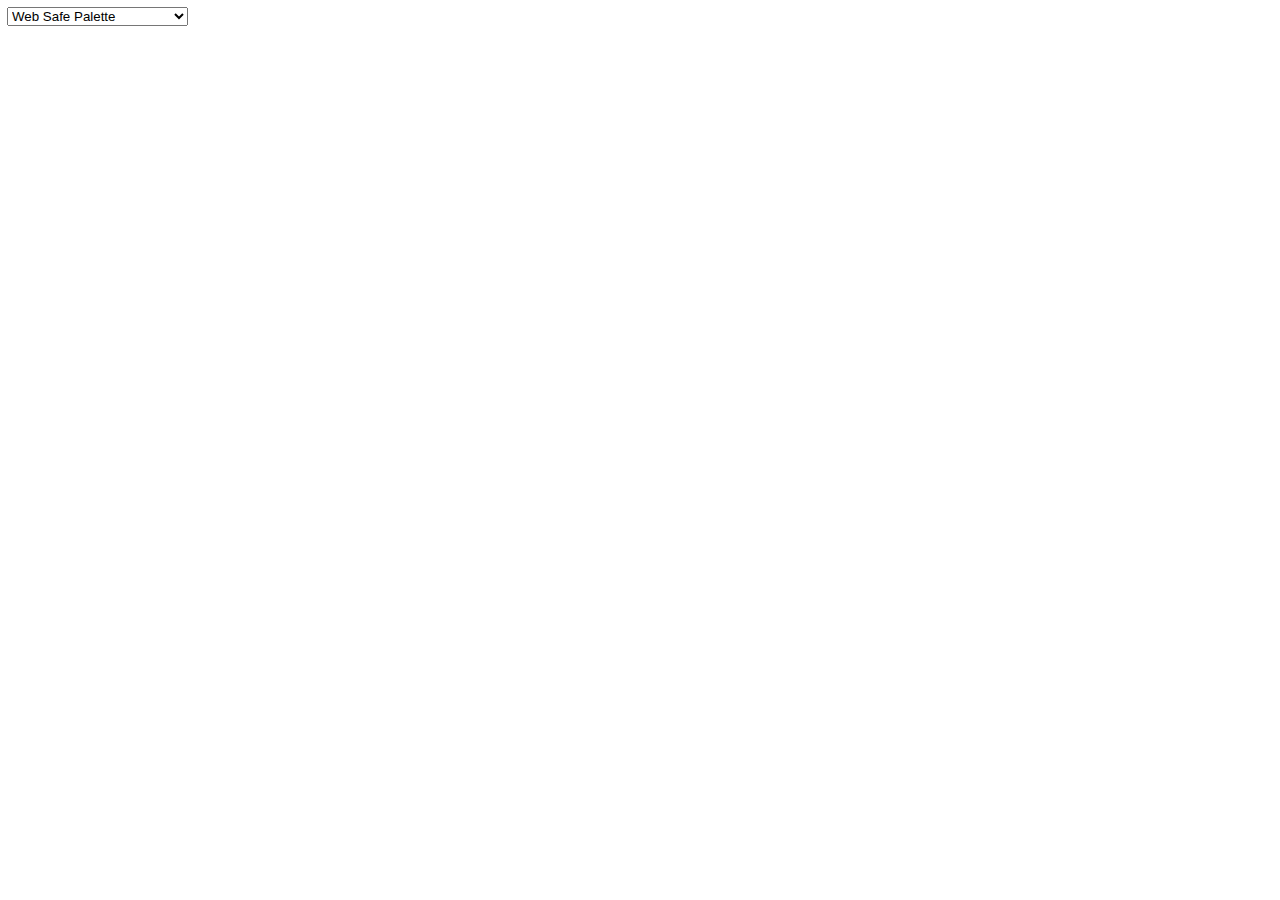
<file: admin/js/picker.html>
<!--
Title: Tigra Color Picker
URL: http://www.softcomplex.com/products/tigra_color_picker/
Version: 1.1
Date: 06/26/2003 (mm/dd/yyyy)
Note: Permission given to use this script in ANY kind of applications if
   header lines are left unchanged.
Note: Script consists of two files: picker.js and picker.html
-->

<html>
<head>
	<title>Tigra Color Picker</title>
	<style>
		.bd { border : 1px inset InactiveBorder; }
		.s  { width:181 }
	</style>
</head>
<body leftmargin="5" topmargin="5" marginheight="5" marginwidth="5" onload="P.C(P.initPalette)">
<table cellpadding=0 cellspacing=2 border=0 width=184>
<form>
<tr><td align="center">
<select name="type" onchange="P.C(this.selectedIndex)" class="s">
	<option>Web Safe Palette</option>
	<option>Windows System Palette</option>
	<option>Grey Scale Palette</option>
</select>
</td></tr>
<tr><td align="center">
<script language="JavaScript">
	var P = opener.TCP;
	onload = "P.show(P.initPalette)";
	document.forms[0].elements[0].selectedIndex = P.initPalette;
	P.draw(window, document);
</script>
</td></tr>
</form>
</table>
</body>
</html>
</file>
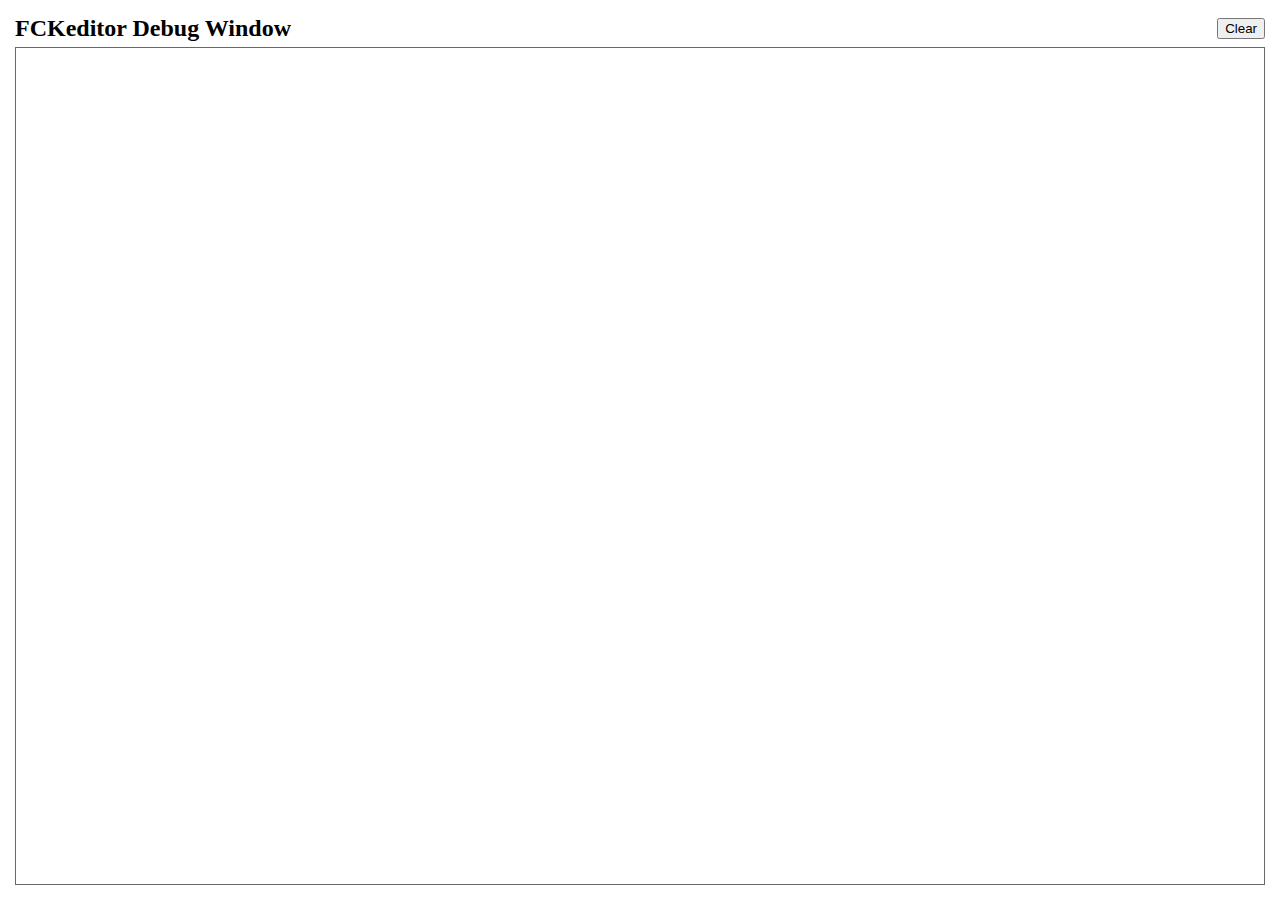
<file: admin/fckeditor/editor/fckdebug.html>
<!--
 * FCKeditor - The text editor for internet
 * Copyright (C) 2003-2005 Frederico Caldeira Knabben
 * 
 * Licensed under the terms of the GNU Lesser General Public License:
 * 		http://www.opensource.org/licenses/lgpl-license.php
 * 
 * For further information visit:
 * 		http://www.fckeditor.net/
 * 
 * File Name: fckdebug.html
 * 	This is the Debug window.
 * 	It automatically popups if the Debug = true in the configuration file.
 * 
 * File Authors:
 * 		Frederico Caldeira Knabben (fredck@fckeditor.net)
-->
<!DOCTYPE HTML PUBLIC "-//W3C//DTD HTML 4.0 Transitional//EN">
<html>
	<head>
		<meta name="ROBOTS" content="NOINDEX, NOFOLLOW">
		<title>FCKeditor Debug Window</title>
		<script type="text/javascript">

var oWindow ;
var oDiv ;

if ( !window.FCKMessages )
	window.FCKMessages = new Array() ;

function Initialize()
{
	oWindow = window.frames[ 'eOutput' ]
	oWindow.document.open() ;
	oWindow.document.write( '<div id="divMsg"></div>' ) ;
	oWindow.document.close() ;
	oDiv	= oWindow.document.getElementById('divMsg') ;
}

function Output( message, color )
{
	if ( color )
		message = '<font color="' + color + '">' + message + '</font>' ;
		
	window.FCKMessages[ window.FCKMessages.length ] = message ;
	StartTimer() ;
}

function StartTimer()
{
	window.setTimeout( 'CheckMessages()', 100 ) ;
}

function CheckMessages()
{
	if ( window.FCKMessages.length > 0 )
	{
		// Get the first item in the queue
		var sMessage = window.FCKMessages[0] ;
		
		// Removes the first item from the queue
		var oTempArray = new Array() ;
		for ( i = 1 ; i < window.FCKMessages.length ; i++ )
			oTempArray[ i - 1 ] = window.FCKMessages[ i ] ;
		window.FCKMessages = oTempArray ;
		
		var d = new Date() ;
		var sTime = 
			( d.getHours() + 100 + '' ).substr( 1,2 ) + ':' + 
			( d.getMinutes() + 100 + '' ).substr( 1,2 ) + ':' + 
			( d.getSeconds() + 100 + '' ).substr( 1,2 ) + ':' + 
			( d.getMilliseconds() + 1000 + '' ).substr( 1,3 ) ;

		var oMsgDiv = oWindow.document.createElement( 'div' ) ;
		oMsgDiv.innerHTML = sTime + ': <b>' + sMessage + '</b>' ;
		oDiv.appendChild( oMsgDiv ) ;
		oMsgDiv.scrollIntoView() ;
	}
}

function Clear()
{
	oDiv.innerHTML = '' ;
}
		</script>
	</head>
	<body onload="Initialize();" bottomMargin="10" leftMargin="10" topMargin="10" rightMargin="10">
		<TABLE height="100%" cellSpacing="5" cellPadding="0" width="100%" border="0">
			<TR>
				<TD>
					<TABLE cellSpacing="0" cellPadding="0" width="100%" border="0">
						<TR>
							<TD><FONT size="+2"><STRONG>FCKeditor Debug Window</STRONG></FONT></TD>
							<TD align="right"><INPUT type="button" value="Clear" onclick="Clear();"></TD>
						</TR>
					</TABLE>
				</TD>
			</TR>
			<TR>
				<TD height="100%" style="BORDER-RIGHT: #696969 1px solid; BORDER-TOP: #696969 1px solid; BORDER-LEFT: #696969 1px solid; BORDER-BOTTOM: #696969 1px solid">
					<iframe id="eOutput" name="eOutput" width="100%" height="100%" scrolling="auto" src="fckblank.html" frameborder="no"></iframe>
				</TD>
			</TR>
		</TABLE>
	</body>
</html>
</file>
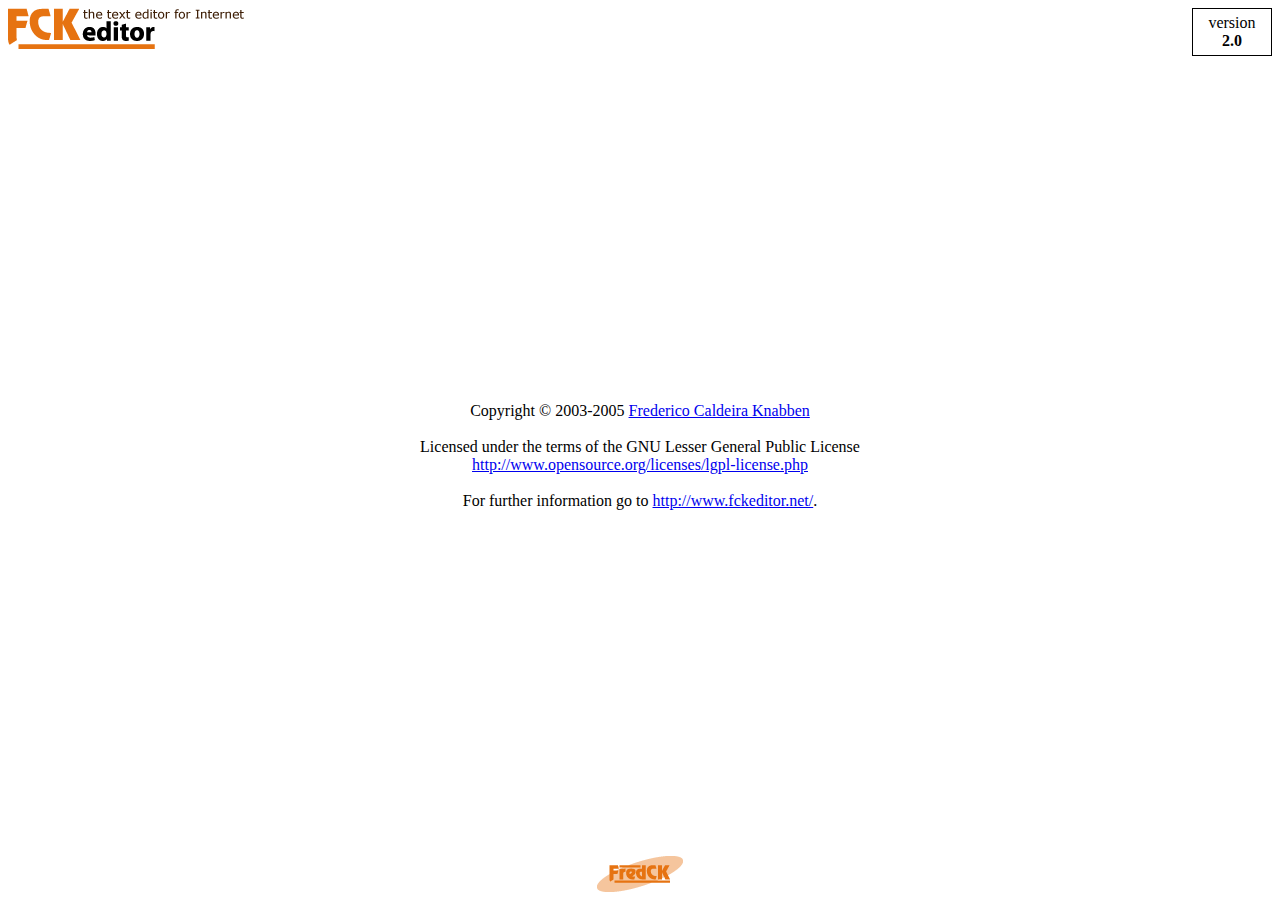
<file: admin/fckeditor/editor/dialog/fck_about.html>
<!DOCTYPE HTML PUBLIC "-//W3C//DTD HTML 4.0 Transitional//EN">
<!--
 * FCKeditor - The text editor for internet
 * Copyright (C) 2003-2005 Frederico Caldeira Knabben
 * 
 * Licensed under the terms of the GNU Lesser General Public License:
 * 		http://www.opensource.org/licenses/lgpl-license.php
 * 
 * For further information visit:
 * 		http://www.fckeditor.net/
 * 
 * File Name: fck_about.html
 * 	"About" dialog window.
 * 
 * File Authors:
 * 		Frederico Caldeira Knabben (fredck@fckeditor.net)
-->
<html>
	<head>
		<meta http-equiv="Content-Type" content="text/html; charset=utf-8">
		<meta name="robots" content="noindex, nofollow">
		<script src="common/fck_dialog_common.js" type="text/javascript"></script>
		<script language="javascript">

var oEditor = window.parent.InnerDialogLoaded() ;
var FCKLang	= oEditor.FCKLang ;

window.parent.AddTab( 'About', FCKLang.DlgAboutAboutTab ) ;
window.parent.AddTab( 'BrowserInfo', FCKLang.DlgAboutBrowserInfoTab ) ;

// Function called when a dialog tag is selected.
function OnDialogTabChange( tabCode )
{
	ShowE('divAbout', ( tabCode == 'About' ) ) ;
	ShowE('divInfo'	, ( tabCode == 'BrowserInfo' ) ) ;
}

function SendEMail()
{
	var eMail = 'mailto:' ;
	eMail += 'fredck' ;
	eMail += '@' ;
	eMail += 'fckeditor' ;
	eMail += '.' ;
	eMail += 'net' ;

	window.location = eMail ;
}

window.onload = function()
{
	// Translate the dialog box texts.
	oEditor.FCKLanguageManager.TranslatePage(document) ;

	window.parent.SetAutoSize( true ) ;
}

		</script>
	</head>
	<body scroll="no" style="OVERFLOW: hidden">
		<div id="divAbout">
			<table cellpadding="0" cellspacing="0" border="0" width="100%" height="100%">
				<tr>
					<td>
						<img alt="" src="fck_about/logo_fckeditor.gif" width="236" height="41" align="left">
						<table width="80" border="0" cellspacing="0" cellpadding="5" bgcolor="#ffffff" align="right">
							<tr>
								<td align="center" style="BORDER-RIGHT: #000000 1px solid; BORDER-TOP: #000000 1px solid; BORDER-LEFT: #000000 1px solid; BORDER-BOTTOM: #000000 1px solid">
									<span fckLang="DlgAboutVersion">version</span>
									<br>
									<b>2.0</b></td>
							</tr>
						</table>
					</td>
				</tr>
				<tr height="100%">
					<td align="center">
						Copyright &copy; 2003-2005 <a href="#" onclick="SendEMail();">Frederico Caldeira 
							Knabben</a>
						<br>
						<br>
						<span fckLang="DlgAboutLicense">Licensed under the terms of the GNU Lesser General 
							Public License</span>
						<br>
						<a href="http://www.opensource.org/licenses/lgpl-license.php" target="_blank">http://www.opensource.org/licenses/lgpl-license.php</a>
						<br>
						<br>
						<span fckLang="DlgAboutInfo">For further information go to</span> <a href="http://www.fckeditor.net/" target="_blank">
							http://www.fckeditor.net/</a>.
					</td>
				</tr>
				<tr>
					<td align="center">
						<img alt="" src="fck_about/logo_fredck.gif" width="87" height="36">
					</td>
				</tr>
			</table>
		</div>
		<div id="divInfo" style="DISPLAY: none" dir="ltr">
			<table align="center" width="80%" border="0">
				<tr>
					<td>
						<script language="javascript">
<!--
document.write( '<b>User Agent</b><br>' + window.navigator.userAgent + '<br><br>' ) ;
document.write( '<b>Browser</b><br>' + window.navigator.appName + ' ' + window.navigator.appVersion + '<br><br>' ) ;
document.write( '<b>Platform</b><br>' + window.navigator.platform + '<br><br>' ) ;

var sUserLang = '?' ;

if ( window.navigator.language )
	sUserLang = window.navigator.language.toLowerCase() ;
else if ( window.navigator.userLanguage )
	sUserLang = window.navigator.userLanguage.toLowerCase() ;

document.write( '<b>User Language</b><br>' + sUserLang ) ;
//-->
						</script>
					</td>
				</tr>
			</table>
		</div>
	</body>
</html>
</file>
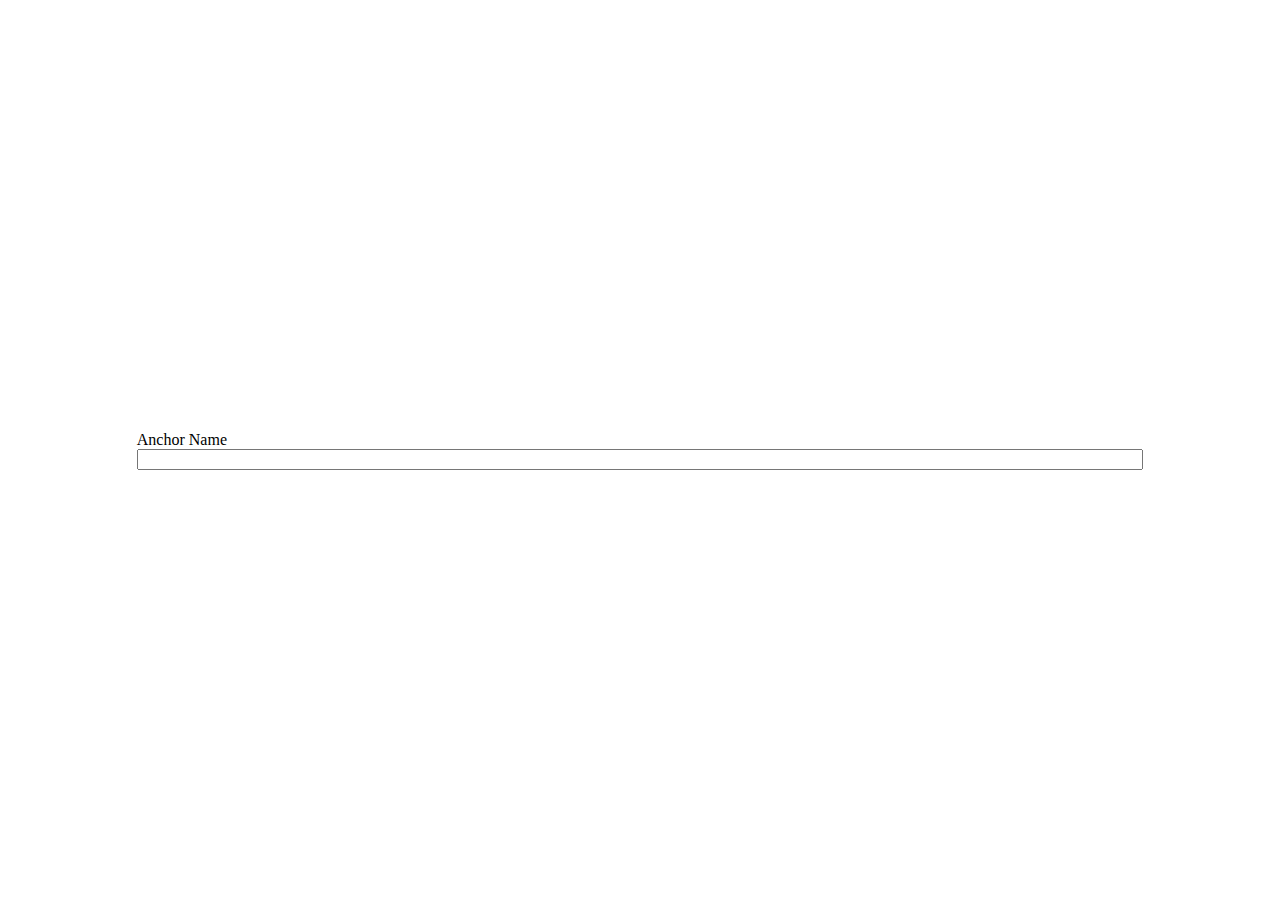
<file: admin/fckeditor/editor/dialog/fck_anchor.html>
<!DOCTYPE HTML PUBLIC "-//W3C//DTD HTML 4.0 Transitional//EN" >
<!--
 * FCKeditor - The text editor for internet
 * Copyright (C) 2003-2005 Frederico Caldeira Knabben
 * 
 * Licensed under the terms of the GNU Lesser General Public License:
 * 		http://www.opensource.org/licenses/lgpl-license.php
 * 
 * For further information visit:
 * 		http://www.fckeditor.net/
 * 
 * File Name: fck_anchor.html
 * 	Anchor dialog window.
 * 
 * File Authors:
 * 		Frederico Caldeira Knabben (fredck@fckeditor.net)
-->
<html>
	<head>
		<title>Anchor Properties</title>
		<meta http-equiv="Content-Type" content="text/html; charset=utf-8">
		<meta content="noindex, nofollow" name="robots">
		<script src="common/fck_dialog_common.js" type="text/javascript"></script>
		<script type="text/javascript">

var oEditor	= window.parent.InnerDialogLoaded() ;
var FCK		= oEditor.FCK ;

// Gets the document DOM
var oDOM = oEditor.FCK.EditorDocument ;

var oFakeImage = FCK.Selection.GetSelectedElement() ;
var oAnchor ;

if ( oFakeImage )
{
	if ( oFakeImage.tagName == 'IMG' && oFakeImage.getAttribute('_fckanchor') )
		oAnchor = FCK.GetRealElement( oFakeImage ) ;
	else
		oFakeImage = null ;
}

window.onload = function()
{
	// First of all, translate the dialog box texts
	oEditor.FCKLanguageManager.TranslatePage(document) ;

	if ( oAnchor )
		GetE('txtName').value = oAnchor.name ;
	else
		oAnchor = null ;

	window.parent.SetOkButton( true ) ;
}

function Ok()
{
	if ( GetE('txtName').value.length == 0 )
	{
		alert( oEditor.FCKLang.DlgAnchorErrorName ) ;
		return false ;
	}
	
	oEditor.FCKUndo.SaveUndoStep() ;
	
	oAnchor		= FCK.EditorDocument.createElement( 'DIV' ) ;
	oAnchor.innerHTML = '<a name="' + GetE('txtName').value + '"><\/a>' ;
	oAnchor = oAnchor.firstChild ;
		
	oFakeImage	= oEditor.FCKDocumentProcessors_CreateFakeImage( 'FCK__Anchor', oAnchor ) ;
	oFakeImage.setAttribute( '_fckanchor', 'true', 0 ) ;
	oFakeImage	= FCK.InsertElementAndGetIt( oFakeImage ) ;

//	oEditor.FCK.InsertHtml( '<a name="' + GetE('txtName').value + '"><\/a>' ) ;
	return true ;
}

		</script>
	</head>
	<body style="OVERFLOW: hidden" scroll="no">
		<table height="100%" width="100%">
			<tr>
				<td align="center">
					<table border="0" cellpadding="0" cellspacing="0" width="80%">
						<tr>
							<td>
								<span fckLang="DlgAnchorName">Anchor Name</span><BR>
								<input id="txtName" style="WIDTH: 100%" type="text">
							</td>
						</tr>
					</table>
				</td>
			</tr>
		</table>
	</body>
</html>
</file>
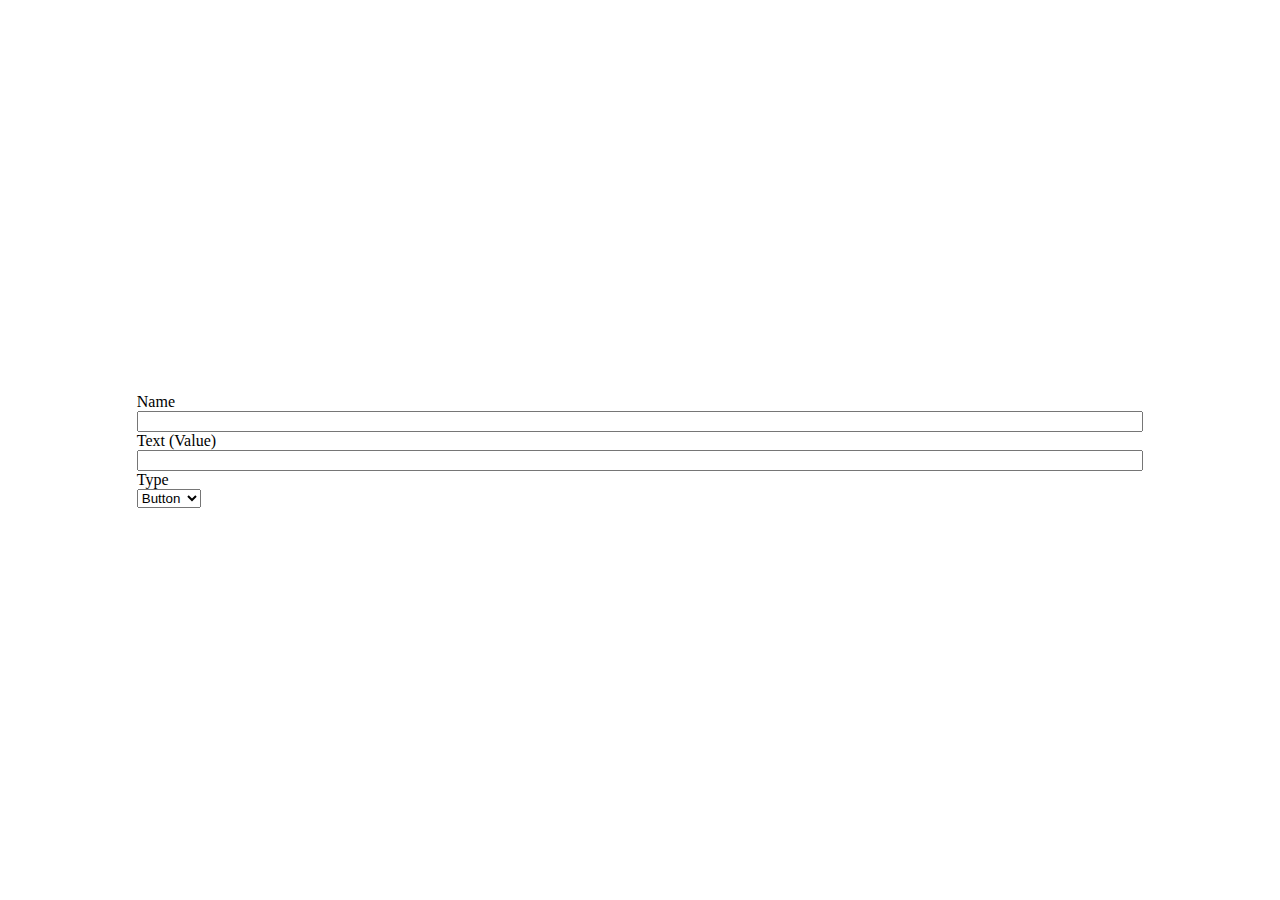
<file: admin/fckeditor/editor/dialog/fck_button.html>
<!DOCTYPE HTML PUBLIC "-//W3C//DTD HTML 4.0 Transitional//EN" >
<!--
 * FCKeditor - The text editor for internet
 * Copyright (C) 2003-2005 Frederico Caldeira Knabben
 * 
 * Licensed under the terms of the GNU Lesser General Public License:
 * 		http://www.opensource.org/licenses/lgpl-license.php
 * 
 * For further information visit:
 * 		http://www.fckeditor.net/
 * 
 * File Name: fck_button.html
 * 	Button dialog window.
 * 
 * File Authors:
 * 		Frederico Caldeira Knabben (fredck@fckeditor.net)
-->
<html>
	<head>
		<title>Button Properties</title>
		<meta http-equiv="Content-Type" content="text/html; charset=utf-8">
		<meta content="noindex, nofollow" name="robots">
		<script src="common/fck_dialog_common.js" type="text/javascript"></script>
		<script type="text/javascript">

var oEditor = window.parent.InnerDialogLoaded() ;

// Gets the document DOM
var oDOM = oEditor.FCK.EditorDocument ;

var oActiveEl = oEditor.FCKSelection.GetSelectedElement() ;

window.onload = function()
{
	// First of all, translate the dialog box texts
	oEditor.FCKLanguageManager.TranslatePage(document) ;

	if ( oActiveEl && oActiveEl.tagName.toUpperCase() == "INPUT" && ( oActiveEl.type == "button" || oActiveEl.type == "submit" || oActiveEl.type == "reset" ) )
	{
		GetE('txtName').value	= oActiveEl.name ;
		GetE('txtValue').value	= oActiveEl.value ;
		GetE('txtType').value	= oActiveEl.type ;

		GetE('txtType').disabled = true ;
	}
	else
		oActiveEl = null ;

	window.parent.SetOkButton( true ) ;
}

function Ok()
{
	if ( !oActiveEl )
	{
		oActiveEl = oEditor.FCK.EditorDocument.createElement( 'INPUT' ) ;
		oActiveEl.type = GetE('txtType').value ;
		oActiveEl = oEditor.FCK.InsertElementAndGetIt( oActiveEl ) ;
	}

	oActiveEl.name = GetE('txtName').value ;
	SetAttribute( oActiveEl, 'value', GetE('txtValue').value ) ;

	return true ;
}

		</script>
	</head>
	<body style="OVERFLOW: hidden" scroll="no">
		<table height="100%" width="100%">
			<tr>
				<td align="center">
					<table border="0" cellpadding="0" cellspacing="0" width="80%">
						<tr>
							<td colSpan="">
								<span fckLang="DlgCheckboxName">Name</span><br>
								<input type="text" size="20" id="txtName" style="WIDTH: 100%">
							</td>
						</tr>
						<tr>
							<td>
								<span fckLang="DlgButtonText">Text (Value)</span><br>
								<input type="text" id="txtValue" style="WIDTH: 100%">
							</td>
						</tr>
						<tr>
							<td>
								<span fckLang="DlgButtonType">Type</span><br>
								<select id="txtType">
									<option value="button" selected>Button</option>
									<option value="submit">Submit</option>
									<option value="reset">Reset</option>
								</select>
							</td>
						</tr>
					</table>
				</td>
			</tr>
		</table>
	</body>
</html>
</file>
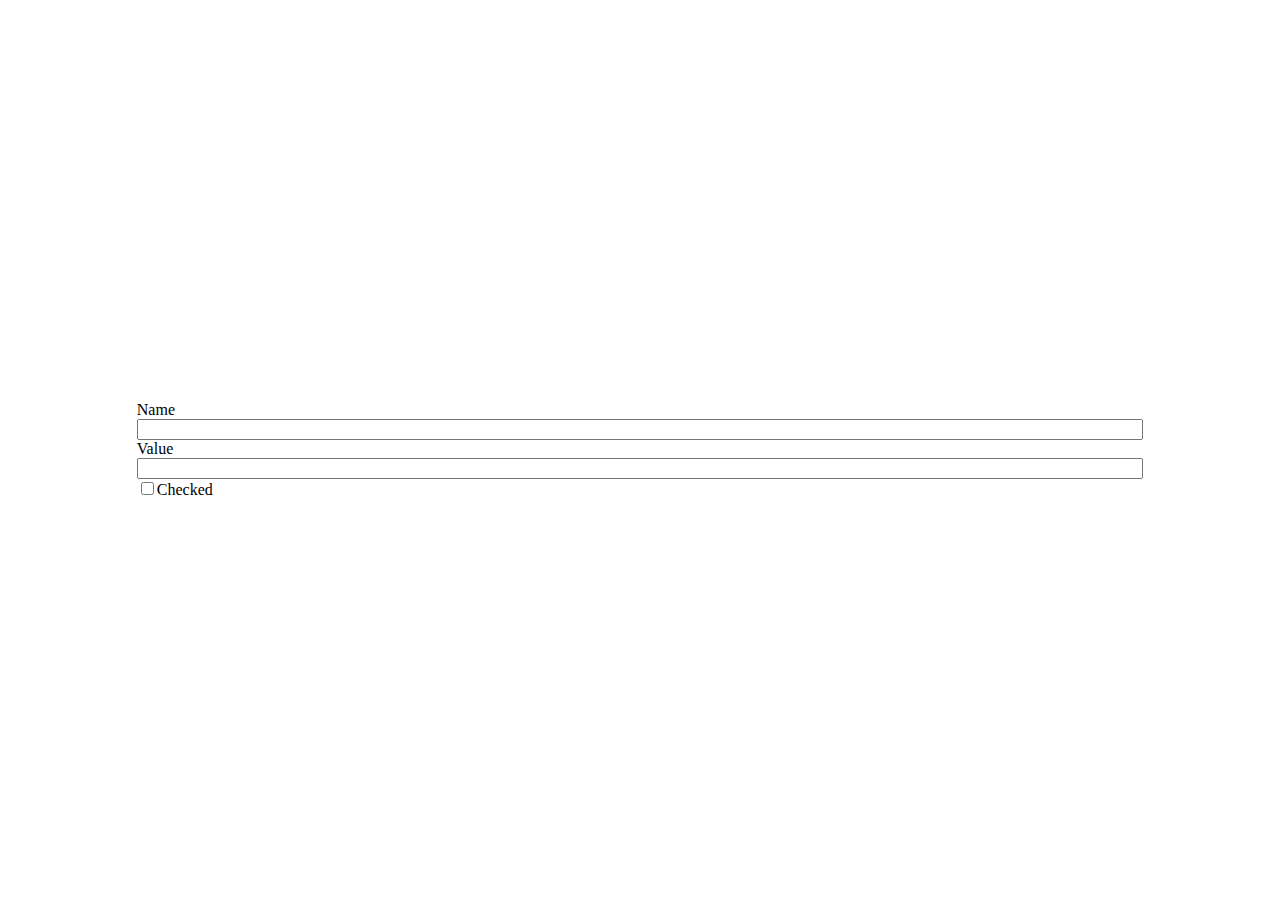
<file: admin/fckeditor/editor/dialog/fck_checkbox.html>
<!DOCTYPE HTML PUBLIC "-//W3C//DTD HTML 4.0 Transitional//EN" >
<!--
 * FCKeditor - The text editor for internet
 * Copyright (C) 2003-2005 Frederico Caldeira Knabben
 * 
 * Licensed under the terms of the GNU Lesser General Public License:
 * 		http://www.opensource.org/licenses/lgpl-license.php
 * 
 * For further information visit:
 * 		http://www.fckeditor.net/
 * 
 * File Name: fck_checkbox.html
 * 	Checkbox dialog window.
 * 
 * File Authors:
 * 		Frederico Caldeira Knabben (fredck@fckeditor.net)
-->
<html>
	<head>
		<title>Checkbox Properties</title>
		<meta http-equiv="Content-Type" content="text/html; charset=utf-8">
		<meta content="noindex, nofollow" name="robots">
		<script src="common/fck_dialog_common.js" type="text/javascript"></script>
		<script type="text/javascript">

var oEditor = window.parent.InnerDialogLoaded() ;

// Gets the document DOM
var oDOM = oEditor.FCK.EditorDocument ;

var oActiveEl = oEditor.FCKSelection.GetSelectedElement() ;

window.onload = function()
{
	// First of all, translate the dialog box texts
	oEditor.FCKLanguageManager.TranslatePage(document) ;

	if ( oActiveEl && oActiveEl.tagName == 'INPUT' && oActiveEl.type == 'checkbox' )
	{
		GetE('txtName').value		= oActiveEl.name ;
		GetE('txtValue').value		= oActiveEl.value ;
		GetE('txtSelected').checked	= oActiveEl.checked ;
	}
	else
		oActiveEl = null ;

	window.parent.SetOkButton( true ) ;
}

function Ok()
{
	if ( !oActiveEl )
	{
		oActiveEl = oEditor.FCK.EditorDocument.createElement( 'INPUT' ) ;
		oActiveEl.type = 'checkbox' ;
		oActiveEl = oEditor.FCK.InsertElementAndGetIt( oActiveEl ) ;
	}

	oActiveEl.name = GetE('txtName').value ;
	SetAttribute( oActiveEl, 'value', GetE('txtValue').value ) ;

	if ( GetE('txtSelected').checked )
	{
		SetAttribute( oActiveEl, 'checked', 'checked' ) ;
		oActiveEl.checked = GetE('txtSelected').checked ;
	}

	return true ;
}

		</script>
	</head>
	<body style="OVERFLOW: hidden" scroll="no">
		<table height="100%" width="100%">
			<tr>
				<td align="center">
					<table border="0" cellpadding="0" cellspacing="0" width="80%">
						<tr>
							<td>
								<span fckLang="DlgCheckboxName">Name</span><br>
								<input type="text" size="20" id="txtName" style="WIDTH: 100%">
							</td>
						</tr>
						<tr>
							<td>
								<span fckLang="DlgCheckboxValue">Value</span><br>
								<input type="text" size="20" id="txtValue" style="WIDTH: 100%">
							</td>
						</tr>
						<tr>
							<td><input type="checkbox" id="txtSelected"><label for="txtSelected" fckLang="DlgCheckboxSelected">Checked</label></td>
						</tr>
					</table>
				</td>
			</tr>
		</table>
	</body>
</html>
</file>
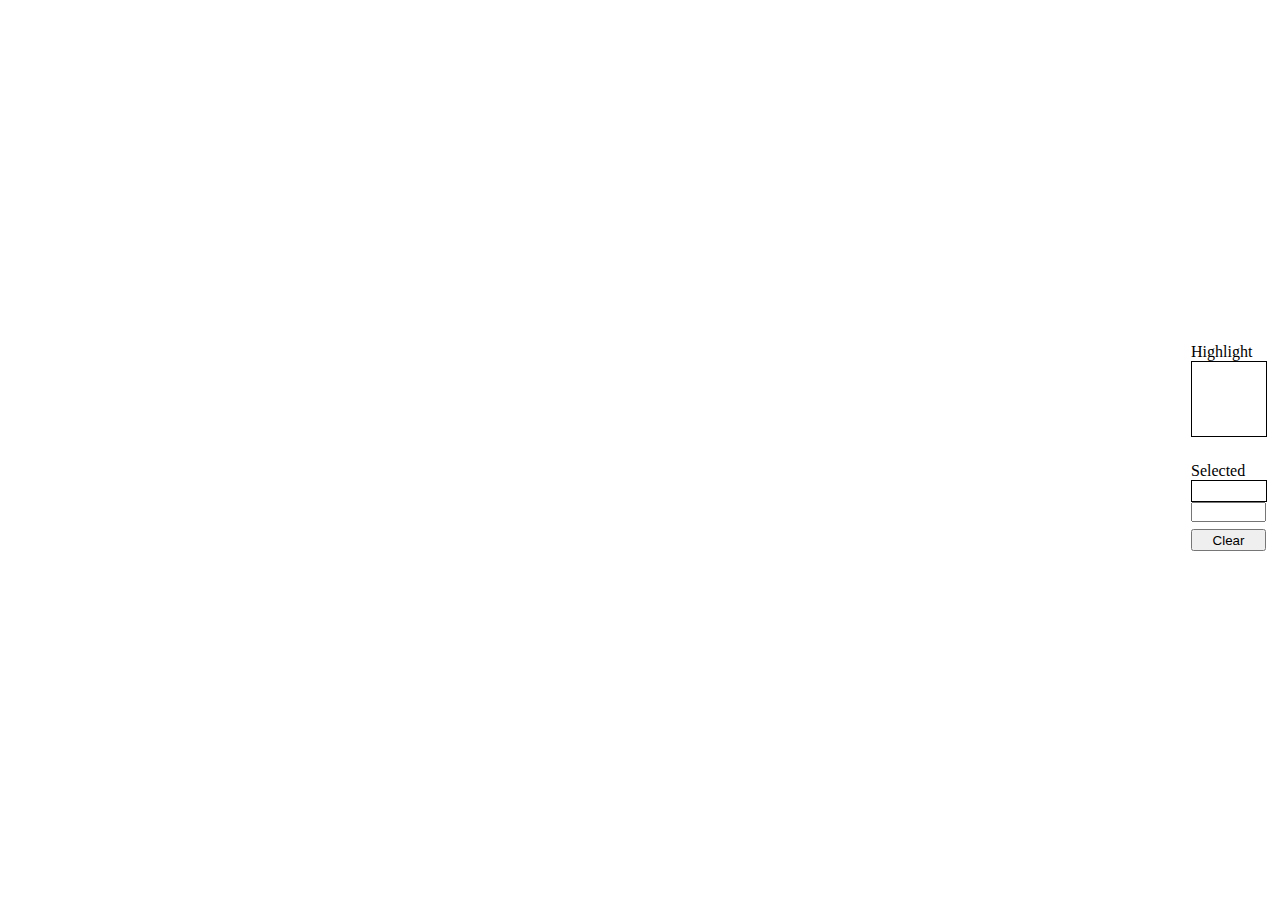
<file: admin/fckeditor/editor/dialog/fck_colorselector.html>
<!--
 * FCKeditor - The text editor for internet
 * Copyright (C) 2003-2005 Frederico Caldeira Knabben
 * 
 * Licensed under the terms of the GNU Lesser General Public License:
 * 		http://www.opensource.org/licenses/lgpl-license.php
 * 
 * For further information visit:
 * 		http://www.fckeditor.net/
 * 
 * File Name: fck_colorselector.html
 * 	Color Selection dialog window.
 * 
 * File Authors:
 * 		Frederico Caldeira Knabben (fredck@fckeditor.net)
-->
<!DOCTYPE HTML PUBLIC "-//W3C//DTD HTML 4.0 Transitional//EN" >
<html>
	<head>
		<meta http-equiv="Content-Type" content="text/html; charset=utf-8" />
		<meta name="robots" content="noindex, nofollow" />
		<style TYPE="text/css">
			#ColorTable		{ cursor: pointer ; cursor: hand ; }
			#hicolor		{ height: 74px ; width: 74px ; border-width: 1px ; border-style: solid ; }
			#hicolortext	{ width: 75px ; text-align: right ; margin-bottom: 7px ; }
			#selhicolor		{ height: 20px ; width: 74px ; border-width: 1px ; border-style: solid ; }
			#selcolor		{ width: 75px ; height: 20px ; margin-top: 0px ; margin-bottom: 7px ; }
			#btnClear		{ width: 75px ; height: 22px ; margin-bottom: 6px ; }
			.ColorCell		{ height: 15px ; width: 15px ; }
		</style>
		<script type="text/javascript">
		
var oEditor = window.parent.InnerDialogLoaded() ;

function OnLoad()
{
	// First of all, translate the dialog box texts
	oEditor.FCKLanguageManager.TranslatePage(document) ;
	
	CreateColorTable() ;
	
	window.parent.SetOkButton( true ) ;	
	window.parent.SetAutoSize( true ) ;
}

function CreateColorTable()
{
	// Get the target table.
	var oTable = document.getElementById('ColorTable') ;

	// Create the base colors array.
	var aColors = ['00','33','66','99','cc','ff'] ;

	// This function combines two ranges of three values from the color array into a row.
	function AppendColorRow( rangeA, rangeB )
	{
		for ( var i = rangeA ; i < rangeA + 3 ; i++ ) 
		{ 
			var oRow = oTable.insertRow(-1) ; 

			for ( var j = rangeB ; j < rangeB + 3 ; j++ ) 
			{ 
				for ( var n = 0 ; n < 6 ; n++ ) 
				{ 
					AppendColorCell( oRow, '#' + aColors[j] + aColors[n] + aColors[i] ) ; 
				} 
			} 
		}
	}

	// This function create a single color cell in the color table.
	function AppendColorCell( targetRow, color )
	{
		var oCell = targetRow.insertCell(-1) ;
		oCell.className = 'ColorCell' ;
		oCell.bgColor = color ;
		
		oCell.onmouseover = function()
		{
			document.getElementById('hicolor').style.backgroundColor = this.bgColor ;
			document.getElementById('hicolortext').innerHTML = this.bgColor ;
		}
		
		oCell.onclick = function()
		{
			document.getElementById('selhicolor').style.backgroundColor = this.bgColor ;
			document.getElementById('selcolor').value = this.bgColor ;
		}
	}

	AppendColorRow( 0, 0 ) ;
	AppendColorRow( 3, 0 ) ;
	AppendColorRow( 0, 3 ) ;
	AppendColorRow( 3, 3 ) ;

	// Create the last row.
	var oRow = oTable.insertRow(-1) ;
	
	// Create the gray scale colors cells.
	for ( var n = 0 ; n < 6 ; n++ )
	{
		AppendColorCell( oRow, '#' + aColors[n] + aColors[n] + aColors[n] ) ; 
	}
	
	// Fill the row with black cells.
	for ( var i = 0 ; i < 12 ; i++ )
	{
		AppendColorCell( oRow, '#000000' ) ; 
	}
}

function Clear()
{
	document.getElementById('selhicolor').style.backgroundColor = '' ;
	document.getElementById('selcolor').value = '' ;
}

function ClearActual()
{
	document.getElementById('hicolor').style.backgroundColor = '' ;
	document.getElementById('hicolortext').innerHTML = '&nbsp;' ;
}

function UpdateColor()
{
	try		  { document.getElementById('selhicolor').style.backgroundColor = document.getElementById('selcolor').value ; }
	catch (e) { Clear() ; }
}

function Ok()
{
	if ( typeof(window.parent.dialogArguments.CustomValue) == 'function' )
		window.parent.dialogArguments.CustomValue( document.getElementById('selcolor').value ) ;

	return true ;
}
		</script>
	</head>
	<body onload="OnLoad()" scroll="no" style="OVERFLOW: hidden">
		<table cellpadding="0" cellspacing="0" border="0" width="100%" height="100%">
			<tr>
				<td align="center" valign="middle">
					<table border="0" cellspacing="5" cellpadding="0" width="100%">
						<tr>
							<td valign="top" align="center" nowrap width="100%">
								<table id="ColorTable" border="0" cellspacing="0" cellpadding="0" width="270" onmouseout="ClearActual();">
								</table>
							</td>
							<td valign="top" align="left" nowrap>
								<span fckLang="DlgColorHighlight">Highlight</span>
								<div id="hicolor"></div>
								<div id="hicolortext">&nbsp;</div>
								<span fckLang="DlgColorSelected">Selected</span>
								<div id="selhicolor"></div>
								<input id="selcolor" type="text" maxlength="20" onchange="UpdateColor();">
								<br>
								<input id="btnClear" type="button" fckLang="DlgColorBtnClear" value="Clear" onclick="Clear();" />
							</td>
						</tr>
					</table>
				</td>
			</tr>
		</table>
	</body>
</html>
</file>
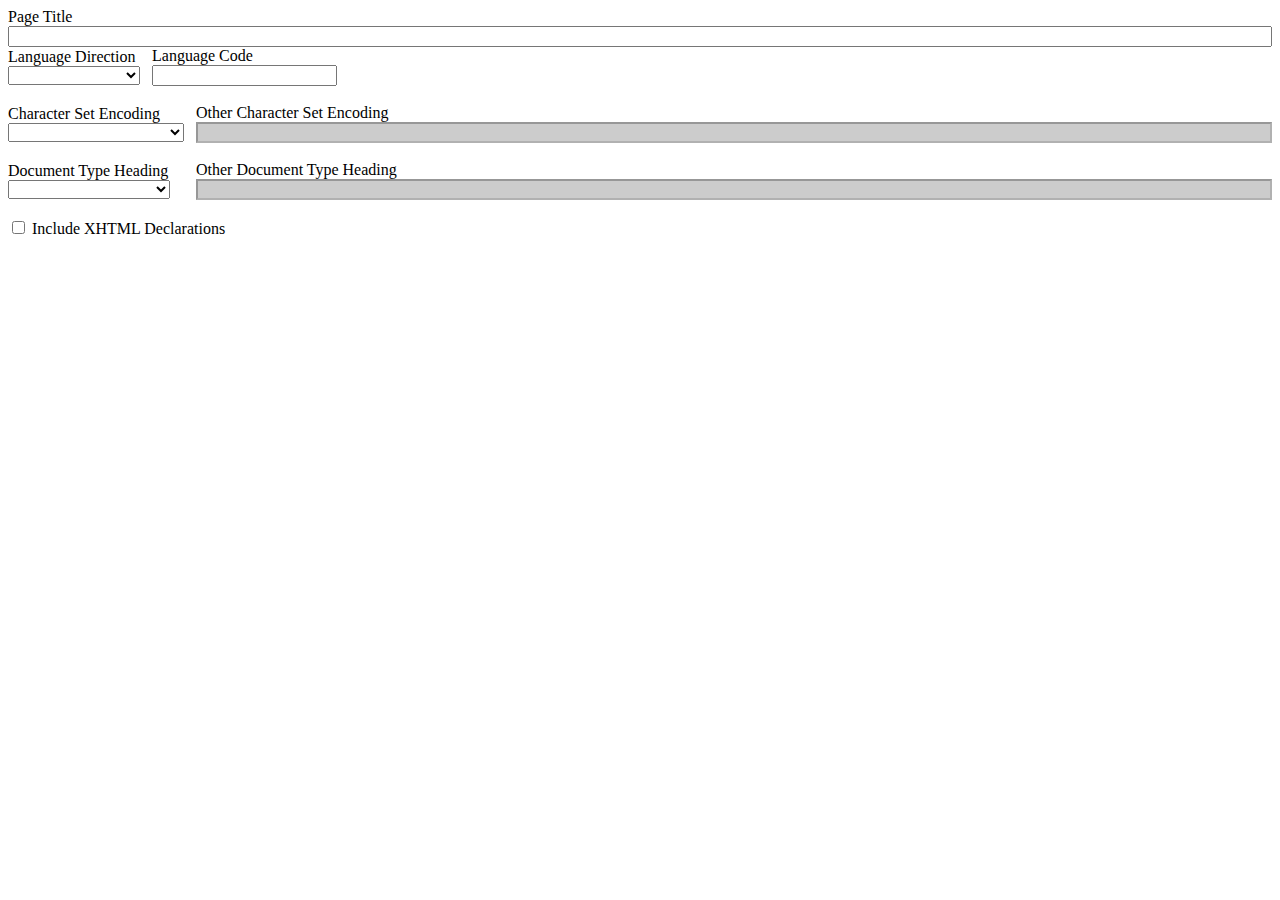
<file: admin/fckeditor/editor/dialog/fck_docprops.html>
<!DOCTYPE HTML PUBLIC "-//W3C//DTD HTML 4.0 Transitional//EN">
<!--
 * FCKeditor - The text editor for internet
 * Copyright (C) 2003-2005 Frederico Caldeira Knabben
 * 
 * Licensed under the terms of the GNU Lesser General Public License:
 * 		http://www.opensource.org/licenses/lgpl-license.php
 * 
 * For further information visit:
 * 		http://www.fckeditor.net/
 * 
 * File Name: fck_docprops.html
 * 	Link dialog window.
 * 
 * File Authors:
 * 		Frederico Caldeira Knabben (fredck@fckeditor.net)
-->
<html>
	<head>
		<title>Document Properties</title>
		<meta http-equiv="Content-Type" content="text/html; charset=utf-8">
		<meta content="noindex, nofollow" name="robots">
		<script src="common/fck_dialog_common.js" type="text/javascript"></script>
		<script language="javascript">

var oEditor		= window.parent.InnerDialogLoaded() ;
var FCK			= oEditor.FCK ;
var FCKLang		= oEditor.FCKLang ;
var FCKConfig	= oEditor.FCKConfig ;

//#### Dialog Tabs

// Set the dialog tabs.
window.parent.AddTab( 'General'		, FCKLang.DlgDocGeneralTab ) ;
window.parent.AddTab( 'Background'	, FCKLang.DlgDocBackTab ) ;
window.parent.AddTab( 'Colors'		, FCKLang.DlgDocColorsTab ) ;
window.parent.AddTab( 'Meta'		, FCKLang.DlgDocMetaTab ) ;

// Function called when a dialog tag is selected.
function OnDialogTabChange( tabCode )
{
	ShowE( 'divGeneral'		, ( tabCode == 'General' ) ) ;
	ShowE( 'divBackground'	, ( tabCode == 'Background' ) ) ;
	ShowE( 'divColors'		, ( tabCode == 'Colors' ) ) ;
	ShowE( 'divMeta'		, ( tabCode == 'Meta' ) ) ;

	ShowE( 'ePreview'		, ( tabCode == 'Background' || tabCode == 'Colors' ) ) ;
}

//#### Get Base elements from the document: BEGIN

// The HTML element of the document.
var oHTML = FCK.EditorDocument.getElementsByTagName('html')[0] ;

// The HEAD element of the document.
var oHead = oHTML.getElementsByTagName('head')[0] ;

var oBody = FCK.EditorDocument.body ;

// This object contains all META tags defined in the document.
var oMetaTags = new Object() ;

// Get all META tags defined in the document.
var aMetas = oHead.getElementsByTagName('meta') ;

// Loop throw all METAs and put it in the HashTable.
for ( var i = 0 ; i < aMetas.length ; i++ )
{
	// Try to get the "name" attribute.
	var sName = GetAttribute( aMetas[i], 'name', GetAttribute( aMetas[i], '___fcktoreplace:name', '' ) ) ;

	// If no "name", try with the "http-equiv" attribute.
	if ( sName.length == 0 )
	{
		if ( document.all )
		{
			// Get the http-equiv value from the outerHTML.
			var oHttpEquivMatch = aMetas[i].outerHTML.match( oEditor.FCKRegexLib.MetaHttpEquiv ) ;
			if ( oHttpEquivMatch )
				sName = oHttpEquivMatch[1] ;
		}
		else
			sName = GetAttribute( aMetas[i], 'http-equiv', '' ) ;
	}

	if ( sName.length > 0 )
		oMetaTags[ sName.toLowerCase() ] = aMetas[i] ;
}

//#### END

// Set a META tag in the document.
function SetMetadata( name, content, isHttp )
{
	if ( content.length == 0 )
	{
		RemoveMetadata( name ) ;
		return ;
	}

	var oMeta = oMetaTags[ name.toLowerCase() ] ;

	if ( !oMeta )
	{
		oMeta = oHead.appendChild( FCK.EditorDocument.createElement('META') ) ;

		if ( isHttp )
			SetAttribute( oMeta, 'http-equiv', name ) ;
		else
		{
			// On IE, it is not possible to set the "name" attribute of the META tag.
			// So a temporary attribute is used and it is replaced when getting the
			// editor's HTML/XHTML value. This is sad, I know :(
			if ( document.all )
				SetAttribute( oMeta, '___fcktoreplace:name', name ) ;
			else
				SetAttribute( oMeta, 'name', name ) ;
		}

		oMetaTags[ name.toLowerCase() ] = oMeta ;
	}

	oMeta.content = content ;
}

function RemoveMetadata( name )
{
	var oMeta = oMetaTags[ name.toLowerCase() ] ;

	if ( oMeta && oMeta != null )
	{
		oMeta.parentNode.removeChild( oMeta ) ;
		oMetaTags[ name.toLowerCase() ] = null ;
	}
}

function GetMetadata( name )
{
	var oMeta = oMetaTags[ name.toLowerCase() ] ;

	if ( oMeta && oMeta != null )
		return oMeta.content ;
	else
		return '' ;
}

window.onload = function ()
{
	// First of all, translate the dialog box texts
	oEditor.FCKLanguageManager.TranslatePage( document ) ;

	FillFields() ;

	UpdatePreview() ;

	// Show the "Ok" button.
	window.parent.SetOkButton( true ) ;

	window.parent.SetAutoSize( true ) ;
}

function FillFields()
{
	// ### General Info
	GetE('txtPageTitle').value = FCK.EditorDocument.title ;

	GetE('selDirection').value	= GetAttribute( oHTML, 'dir', '' ) ;
	GetE('txtLang').value		= GetAttribute( oHTML, 'xml:lang', GetAttribute( oHTML, 'lang', '' ) ) ;	// "xml:lang" takes precedence to "lang".

	// Character Set Encoding.
//	if ( document.all )
//		var sCharSet = FCK.EditorDocument.charset ;
//	else
		var sCharSet = GetMetadata( 'Content-Type' ) ;

	if ( sCharSet != null && sCharSet.length > 0 )
	{
//		if ( !document.all )
			sCharSet = sCharSet.match( /[^=]*$/ ) ;

		GetE('selCharSet').value = sCharSet ;

		if ( GetE('selCharSet').selectedIndex == -1 )
		{
			GetE('selCharSet').value = '...' ;
			GetE('txtCustomCharSet').value = sCharSet ;

			CheckOther( GetE('selCharSet'), 'txtCustomCharSet' ) ;
		}
	}

	// Document Type.
	if ( FCK.DocTypeDeclaration && FCK.DocTypeDeclaration.length > 0 )
	{
		GetE('selDocType').value = FCK.DocTypeDeclaration ;

		if ( GetE('selDocType').selectedIndex == -1 )
		{
			GetE('selDocType').value = '...' ;
			GetE('txtDocType').value = FCK.DocTypeDeclaration ;

			CheckOther( GetE('selDocType'), 'txtDocType' ) ;
		}
	}

	// Document Type.
	GetE('chkIncXHTMLDecl').checked = ( FCK.XmlDeclaration && FCK.XmlDeclaration.length > 0 ) ;

	// ### Background
	GetE('txtBackColor').value = GetAttribute( oBody, 'bgColor'		, '' ) ;
	GetE('txtBackImage').value = GetAttribute( oBody, 'background'	, '' ) ;
	GetE('chkBackNoScroll').checked = ( GetAttribute( oBody, 'bgProperties', '' ).toLowerCase() == 'fixed' ) ;

	// ### Colors
	GetE('txtColorText').value		= GetAttribute( oBody, 'text'	, '' ) ;
	GetE('txtColorLink').value		= GetAttribute( oBody, 'link'	, '' ) ;
	GetE('txtColorVisited').value	= GetAttribute( oBody, 'vLink'	, '' ) ;
	GetE('txtColorActive').value	= GetAttribute( oBody, 'aLink'	, '' ) ;

	// ### Margins
	GetE('txtMarginTop').value		= GetAttribute( oBody, 'topMargin'		, '' ) ;
	GetE('txtMarginLeft').value		= GetAttribute( oBody, 'leftMargin'		, '' ) ;
	GetE('txtMarginRight').value	= GetAttribute( oBody, 'rightMargin'	, '' ) ;
	GetE('txtMarginBottom').value	= GetAttribute( oBody, 'bottomMargin'	, '' ) ;

	// ### Meta Data
	GetE('txtMetaKeywords').value		= GetMetadata( 'keywords' ) ;
	GetE('txtMetaDescription').value	= GetMetadata( 'description' ) ;
	GetE('txtMetaAuthor').value			= GetMetadata( 'author' ) ;
	GetE('txtMetaCopyright').value		= GetMetadata( 'copyright' ) ;
}

// Called when the "Ok" button is clicked.
function Ok()
{
	// ### General Info
	FCK.EditorDocument.title = GetE('txtPageTitle').value ;

	var oHTML = FCK.EditorDocument.getElementsByTagName('html')[0] ;

	SetAttribute( oHTML, 'dir'		, GetE('selDirection').value ) ;
	SetAttribute( oHTML, 'lang'		, GetE('txtLang').value ) ;
	SetAttribute( oHTML, 'xml:lang'	, GetE('txtLang').value ) ;

	// Character Set Enconding.
	var sCharSet = GetE('selCharSet').value ;
	if ( sCharSet == '...' )
		sCharSet = GetE('txtCustomCharSet').value ;

	if ( sCharSet.length > 0 )
			sCharSet = 'text/html; charset=' + sCharSet ;

//	if ( document.all )
//		FCK.EditorDocument.charset = sCharSet ;
//	else
		SetMetadata( 'Content-Type', sCharSet, true ) ;

	// Document Type
	var sDocType = GetE('selDocType').value ;
	if ( sDocType == '...' )
		sDocType = GetE('txtDocType').value ;

	FCK.DocTypeDeclaration = sDocType ;

	// XHTML Declarations.
	if ( GetE('chkIncXHTMLDecl').checked )
	{
		if ( sCharSet.length == 0 )
			sCharSet = 'utf-8' ;

		FCK.XmlDeclaration = '<?xml version="1.0" encoding="' + sCharSet + '"?>' ;

		SetAttribute( oHTML, 'xmlns', 'http://www.w3.org/1999/xhtml' ) ;
	}
	else
	{
		FCK.XmlDeclaration = null ;
		oHTML.removeAttribute( 'xmlns', 0 ) ;
	}

	// ### Background
	SetAttribute( oBody, 'bgcolor'		, GetE('txtBackColor').value ) ;
	SetAttribute( oBody, 'background'	, GetE('txtBackImage').value ) ;
	SetAttribute( oBody, 'bgproperties'	, GetE('chkBackNoScroll').checked ? 'fixed' : '' ) ;

	// ### Colors
	SetAttribute( oBody, 'text'	, GetE('txtColorText').value ) ;
	SetAttribute( oBody, 'link'	, GetE('txtColorLink').value ) ;
	SetAttribute( oBody, 'vlink', GetE('txtColorVisited').value ) ;
	SetAttribute( oBody, 'alink', GetE('txtColorActive').value ) ;

	// ### Margins
	SetAttribute( oBody, 'topmargin'	, GetE('txtMarginTop').value ) ;
	SetAttribute( oBody, 'leftmargin'	, GetE('txtMarginLeft').value ) ;
	SetAttribute( oBody, 'rightmargin'	, GetE('txtMarginRight').value ) ;
	SetAttribute( oBody, 'bottommargin'	, GetE('txtMarginBottom').value ) ;

	// ### Meta data
	SetMetadata( 'keywords'		, GetE('txtMetaKeywords').value ) ;
	SetMetadata( 'description'	, GetE('txtMetaDescription').value ) ;
	SetMetadata( 'author'		, GetE('txtMetaAuthor').value ) ;
	SetMetadata( 'copyright'	, GetE('txtMetaCopyright').value ) ;

	return true ;
}

var bPreviewIsLoaded = false ;
var oPreviewWindow ;
var oPreviewBody ;

// Called by the Preview page when loaded.
function OnPreviewLoad( previewWindow, previewBody )
{
	oPreviewWindow	= previewWindow ;
	oPreviewBody	= previewBody ;

	bPreviewIsLoaded = true ;
	UpdatePreview() ;
}

function UpdatePreview()
{
	if ( !bPreviewIsLoaded )
		return ;

	// ### Background
	SetAttribute( oPreviewBody, 'bgcolor'		, GetE('txtBackColor').value ) ;
	SetAttribute( oPreviewBody, 'background'	, GetE('txtBackImage').value ) ;
	SetAttribute( oPreviewBody, 'bgproperties'	, GetE('chkBackNoScroll').checked ? 'fixed' : '' ) ;

	// ### Colors
	SetAttribute( oPreviewBody, 'text', GetE('txtColorText').value ) ;

	oPreviewWindow.SetLinkColor( GetE('txtColorLink').value ) ;
	oPreviewWindow.SetVisitedColor( GetE('txtColorVisited').value ) ;
	oPreviewWindow.SetActiveColor( GetE('txtColorActive').value ) ;
}

function CheckOther( combo, txtField )
{
	var bNotOther = ( combo.value != '...' ) ;

	GetE(txtField).style.backgroundColor = ( bNotOther ? '#cccccc' : '' ) ;
	GetE(txtField).disabled = bNotOther ;
}

function SetColor( inputId, color )
{
	GetE( inputId ).value = color + '' ;
	UpdatePreview() ;
}

function SelectBackColor( color )		{ SetColor('txtBackColor', color ) ; }
function SelectColorText( color )		{ SetColor('txtColorText', color ) ; }
function SelectColorLink( color )		{ SetColor('txtColorLink', color ) ; }
function SelectColorVisited( color )	{ SetColor('txtColorVisited', color ) ; }
function SelectColorActive( color )		{ SetColor('txtColorActive', color ) ; }

function SelectColor( wich )
{
	switch ( wich )
	{
		case 'Back'			: oEditor.FCKDialog.OpenDialog( 'FCKDialog_Color', FCKLang.DlgColorTitle, 'dialog/fck_colorselector.html', 400, 330, SelectBackColor, window ) ; return ;
		case 'ColorText'	: oEditor.FCKDialog.OpenDialog( 'FCKDialog_Color', FCKLang.DlgColorTitle, 'dialog/fck_colorselector.html', 400, 330, SelectColorText, window ) ; return ;
		case 'ColorLink'	: oEditor.FCKDialog.OpenDialog( 'FCKDialog_Color', FCKLang.DlgColorTitle, 'dialog/fck_colorselector.html', 400, 330, SelectColorLink, window ) ; return ;
		case 'ColorVisited'	: oEditor.FCKDialog.OpenDialog( 'FCKDialog_Color', FCKLang.DlgColorTitle, 'dialog/fck_colorselector.html', 400, 330, SelectColorVisited, window ) ; return ;
		case 'ColorActive'	: oEditor.FCKDialog.OpenDialog( 'FCKDialog_Color', FCKLang.DlgColorTitle, 'dialog/fck_colorselector.html', 400, 330, SelectColorActive, window ) ; return ;
	}
}

function BrowseServerBack()
{
	var iLeft = (screen.width  - FCKConfig.ImageBrowserWindowWidth) / 2 ;
	var iTop  = (screen.height - FCKConfig.ImageBrowserWindowHeight) / 2 ;

	var sOptions = "toolbar=no,status=no,resizable=yes,dependent=yes" ;
	sOptions += ",width=" + FCKConfig.LinkBrowserWindowWidth ;
	sOptions += ",height=" + FCKConfig.LinkBrowserWindowHeight ;
	sOptions += ",left=" + iLeft ;
	sOptions += ",top=" + iTop ;

	var oWindow = window.open( FCKConfig.ImageBrowserURL, "FCKBrowseWindow", sOptions ) ;
}

function SetUrl( url )
{
	GetE('txtBackImage').value = url ;
	UpdatePreview() ;
}

		</script>
	</head>
	<body scroll="no" style="OVERFLOW: hidden">
		<table height="100%" cellSpacing="0" cellPadding="0" width="100%" border="0">
			<tr>
				<td vAlign="top" height="100%">
					<div id="divGeneral">
						<span fckLang="DlgDocPageTitle">Page Title</span><br>
						<input id="txtPageTitle" style="WIDTH: 100%" type="text">
						<br>
						<table cellSpacing="0" cellPadding="0" border="0">
							<tr>
								<td>
									<span fckLang="DlgDocLangDir">Language Direction</span><br>
									<select id="selDirection">
										<option value="" selected></option>
										<option value="ltr" fckLang="DlgDocLangDirLTR">Left to Right (LTR)</option>
										<option value="rtl" fckLang="DlgDocLangDirRTL">Right to Left (RTL)</option>
									</select>
								</td>
								<td>&nbsp;&nbsp;&nbsp;</td>
								<td>
									<span fckLang="DlgDocLangCode">Language Code</span><br>
									<input id="txtLang" type="text">
								</td>
							</tr>
						</table>
						<br>
						<table cellSpacing="0" cellPadding="0" width="100%" border="0">
							<tr>
								<td noWrap><span fckLang="DlgDocCharSet">Character Set Encoding</span><br>
									<select id="selCharSet" onchange="CheckOther( this, 'txtCustomCharSet' );">
										<option value="" selected></option>
										<option value="us-ascii">ASCII</option>
										<option value="iso-8859-2">Central European</option>
										<option value="big5">Chinese Traditional (Big5)</option>
										<option value="iso-8859-5">Cyrillic</option>
										<option value="iso-8859-7">Greek</option>
										<option value="iso-2022-jp">Japanese</option>
										<option value="iso-2022-kr">Korean</option>
										<option value="iso-8859-9">Turkish</option>
										<option value="utf-8">Unicode (UTF-8)</option>
										<option value="iso-8859-1">Western European</option>
										<option value="..." fckLang="DlgOpOther">&lt;Other&gt;</option>
									</select>
								</td>
								<td>&nbsp;&nbsp;&nbsp;</td>
								<td width="100%">
									<span fckLang="DlgDocCharSetOther">Other Character Set Encoding</span><br>
									<input id="txtCustomCharSet" style="WIDTH: 100%; BACKGROUND-COLOR: #cccccc" disabled type="text">
								</td>
							</tr>
							<tr>
								<td colspan="3">&nbsp;</td>
							</tr>
							<tr>
								<td nowrap>
									<span fckLang="DlgDocDocType">Document Type Heading</span><br>
									<select id="selDocType" name="selDocType" onchange="CheckOther( this, 'txtDocType' );">
										<option value="" selected></option>
										<option value='<!DOCTYPE HTML PUBLIC "-//W3C//DTD HTML 4.01 Transitional//EN">'>HTML
											4.01 Transitional</option>
										<option value='<!DOCTYPE HTML PUBLIC "-//W3C//DTD HTML 4.01//EN" "http://www.w3.org/TR/html4/strict.dtd">'>HTML
											4.01 Strict</option>
										<option value='<!DOCTYPE HTML PUBLIC "-//W3C//DTD HTML 4.01 Frameset//EN" "http://www.w3.org/TR/html4/frameset.dtd">'>HTML
											4.01 Frameset</option>
										<option value='<!DOCTYPE html PUBLIC "-//W3C//DTD XHTML 1.0 Transitional//EN" "http://www.w3.org/TR/xhtml1/DTD/xhtml1-transitional.dtd">'>XHTML
											1.0 Transitional</option>
										<option value='<!DOCTYPE html PUBLIC "-//W3C//DTD XHTML 1.0 Strict//EN" "http://www.w3.org/TR/xhtml1/DTD/xhtml1-strict.dtd">'>XHTML
											1.0 Strict</option>
										<option value='<!DOCTYPE html PUBLIC "-//W3C//DTD XHTML 1.0 Frameset//EN" "http://www.w3.org/TR/xhtml1/DTD/xhtml1-frameset.dtd">'>XHTML
											1.0 Frameset</option>
										<option value='<!DOCTYPE html PUBLIC "-//W3C//DTD XHTML 1.1//EN" "http://www.w3.org/TR/xhtml11/DTD/xhtml11.dtd">'>XHTML
											1.1</option>
										<option value='<!DOCTYPE HTML PUBLIC "-//W3C//DTD HTML 3.2 Final//EN">'>HTML 3.2</option>
										<option value='<!DOCTYPE HTML PUBLIC "-//IETF//DTD HTML//EN">'>HTML 2.0</option>
										<option value="..." fckLang="DlgOpOther">&lt;Other&gt;</option>
									</select>
								</td>
								<td></td>
								<td width="100%">
									<span fckLang="DlgDocDocTypeOther">Other Document Type Heading</span><br>
									<input id="txtDocType" style="WIDTH: 100%; BACKGROUND-COLOR: #cccccc" disabled type="text">
								</td>
							</tr>
						</table>
						<br>
						<input id="chkIncXHTMLDecl" type="checkbox"> <label for="chkIncXHTMLDecl" fckLang="DlgDocIncXHTML">Include
							XHTML Declarations</label>
					</div>
					<div id="divBackground" style="DISPLAY: none">
						<span fckLang="DlgDocBgColor">Background Color</span><br>
						<input id="txtBackColor" type="text" onchange="UpdatePreview();" onkeyup="UpdatePreview();">&nbsp;<input id="btnSelBackColor" onclick="SelectColor( 'Back' )" type="button" value="Select..."
							fckLang="DlgCellBtnSelect"><br>
						<br>
						<span fckLang="DlgDocBgImage">Background Image URL</span><br>
						<table cellSpacing="0" cellPadding="0" width="100%" border="0">
							<tr>
								<td width="100%"><input id="txtBackImage" style="WIDTH: 100%" type="text" onchange="UpdatePreview();" onkeyup="UpdatePreview();"></td>
								<td nowrap>&nbsp;<input id="btnBrowse" onclick="BrowseServerBack();" type="button" fckLang="DlgBtnBrowseServer" value="Browse Server" fckLang="DlgBtnBrowseServer"></td>
							</tr>
						</table>
						<input id="chkBackNoScroll" type="checkbox" onclick="UpdatePreview();"> <label for="chkBackNoScroll" fckLang="DlgDocBgNoScroll">Nonscrolling
							Background</label>
					</div>
					<div id="divColors" style="DISPLAY: none">
						<table cellSpacing="0" cellPadding="0" width="100%" border="0">
							<tr>
								<td>
									<span fckLang="DlgDocCText">Text</span><br>
									<input id="txtColorText" type="text" onchange="UpdatePreview();" onkeyup="UpdatePreview();"><input onclick="SelectColor( 'ColorText' )" type="button" value="Select..." fckLang="DlgCellBtnSelect">
									<br>
									<span fckLang="DlgDocCLink">Link</span><br>
									<input id="txtColorLink" type="text" onchange="UpdatePreview();" onkeyup="UpdatePreview();"><input onclick="SelectColor( 'ColorLink' )" type="button" value="Select..." fckLang="DlgCellBtnSelect">
									<br>
									<span fckLang="DlgDocCVisited">Visited Link</span><br>
									<input id="txtColorVisited" type="text" onchange="UpdatePreview();" onkeyup="UpdatePreview();"><input onclick="SelectColor( 'ColorVisited' )" type="button" value="Select..." fckLang="DlgCellBtnSelect">
									<br>
									<span fckLang="DlgDocCActive">Active Link</span><br>
									<input id="txtColorActive" type="text" onchange="UpdatePreview();" onkeyup="UpdatePreview();"><input onclick="SelectColor( 'ColorActive' )" type="button" value="Select..." fckLang="DlgCellBtnSelect">
								</td>
								<td valign="middle" align="center">
									<table cellspacing="2" cellpadding="0" border="0">
										<tr>
											<td><span fckLang="DlgDocMargins">Page Margins</span></td>
										</tr>
										<tr>
											<td style="BORDER: #000000 1px solid; PADDING: 5px">
												<table cellpadding="0" cellspacing="0" border="0" dir="ltr">
													<tr>
														<td align="center" colspan="3">
															<span fckLang="DlgDocMaTop">Top</span><br>
															<input id="txtMarginTop" type="text" size="3">
														</td>
													</tr>
													<tr>
														<td align="left">
															<span fckLang="DlgDocMaLeft">Left</span><br>
															<input id="txtMarginLeft" type="text" size="3">
														</td>
														<td>&nbsp;&nbsp;&nbsp;&nbsp;&nbsp;&nbsp;&nbsp;&nbsp;</td>
														<td align="right">
															<span fckLang="DlgDocMaRight">Right</span><BR>
															<input id="txtMarginRight" type="text" size="3">
														</td>
													</tr>
													<tr>
														<td align="center" colspan="3">
															<span fckLang="DlgDocMaBottom">Bottom</span><br>
															<input id="txtMarginBottom" type="text" size="3">
														</td>
													</tr>
												</table>
											</td>
										</tr>
									</table>
								</td>
							</tr>
						</table>
					</div>
					<div id="divMeta" style="DISPLAY: none">
						<span fckLang="DlgDocMeIndex">Document Indexing Keywords (comma separated)</span><br>
						<textarea id="txtMetaKeywords" style="WIDTH: 100%" rows="2" cols="20"></textarea>
						<br>
						<span fckLang="DlgDocMeDescr">Document Description</span><br>
						<textarea id="txtMetaDescription" style="WIDTH: 100%" rows="4" cols="20"></textarea>
						<br>
						<span fckLang="DlgDocMeAuthor">Author</span><br>
						<input id="txtMetaAuthor" style="WIDTH: 100%" type="text"><br>
						<br>
						<span fckLang="DlgDocMeCopy">Copyright</span><br>
						<input id="txtMetaCopyright" type="text" style="WIDTH: 100%">
					</div>
				</td>
			</tr>
			<tr id="ePreview" style="DISPLAY: none">
				<td>
					<span fckLang="DlgDocPreview">Preview</span><br>
					<iframe id="frmPreview" src="fck_docprops/fck_document_preview.html" width="100%" height="100"></iframe>
				</td>
			</tr>
		</table>
	</body>
</html>
</file>
